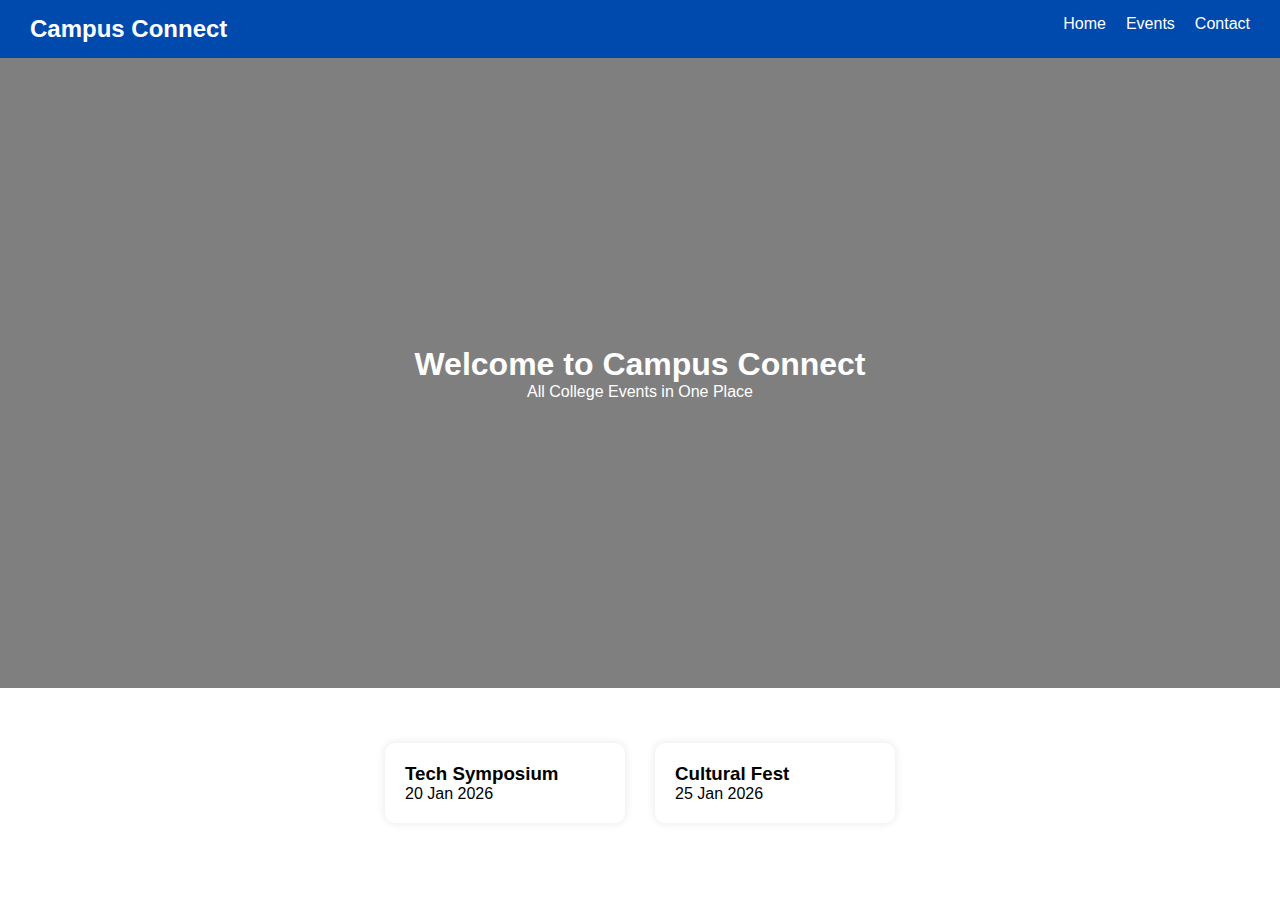
<file: index.html>
<!DOCTYPE html>
<html>
<head>
    <title>Campus Connect</title>
    <link rel="stylesheet" href="style.css">
</head>
<body>

<nav>
    <h2>Campus Connect</h2>
    <ul>
        <li>Home</li>
        <li>Events</li>
        <li>Contact</li>
    </ul>
</nav>

<header class="hero">
    <h1>Welcome to Campus Connect</h1>
    <p>All College Events in One Place</p>
</header>

<section class="events">
    <div class="card">
        <h3>Tech Symposium</h3>
        <p>20 Jan 2026</p>
    </div>

    <div class="card">
        <h3>Cultural Fest</h3>
        <p>25 Jan 2026</p>
    </div>
</section>

</body>
</html>
</file>
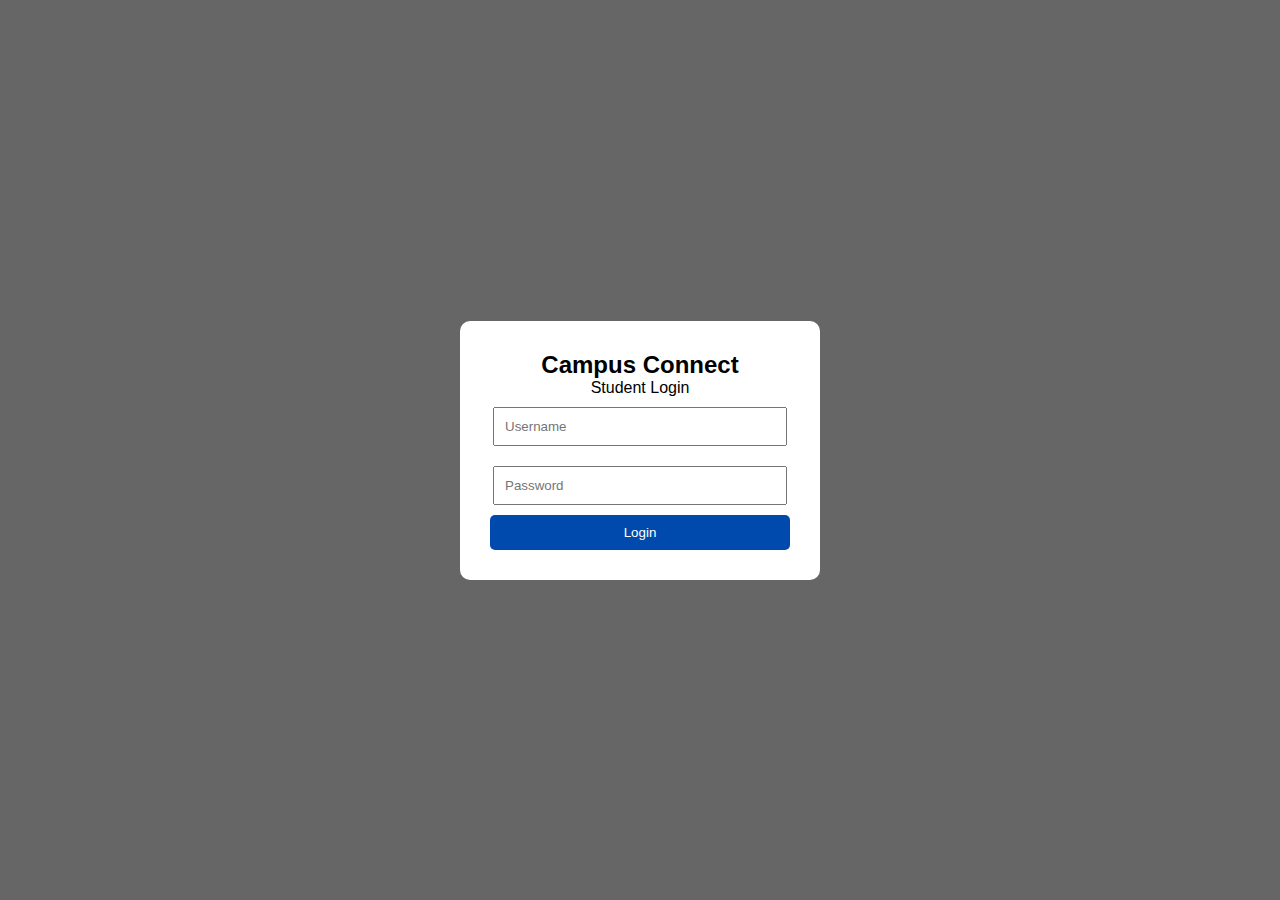
<file: login.html>
<!DOCTYPE html>
<html>
<head>
    <title>Campus Connect | Login</title>
    <link rel="stylesheet" href="style.css">
</head>
<body class="login-body">

<div class="login-box">
    <h2>Campus Connect</h2>
    <p>Student Login</p>

    <input type="text" id="username" placeholder="Username">
    <input type="password" id="password" placeholder="Password">

    <button onclick="login()">Login</button>
    <p id="error"></p>
</div>

<script src="script.js"></script>
</body>
</html>
</file>
<file: style.css>
* {
    margin: 0;
    padding: 0;
    font-family: Arial, sans-serif;
}

/* LOGIN PAGE */
.login-body {
    height: 100vh;
    background: linear-gradient(
        rgba(0,0,0,0.6),
        rgba(0,0,0,0.6)
    ),
    url("https://images.unsplash.com/photo-1562774053-701939374585");
    background-size: cover;
    display: flex;
    justify-content: center;
    align-items: center;
}

.login-box {
    background: white;
    padding: 30px;
    width: 300px;
    border-radius: 10px;
    text-align: center;
}

.login-box input {
    width: 90%;
    padding: 10px;
    margin: 10px 0;
}

.login-box button {
    width: 100%;
    padding: 10px;
    background: #004aad;
    color: white;
    border: none;
    border-radius: 5px;
}

/* NAVBAR */
nav {
    display: flex;
    justify-content: space-between;
    padding: 15px 30px;
    background: #004aad;
    color: white;
}

nav ul {
    display: flex;
    list-style: none;
}

nav li {
    margin-left: 20px;
}

/* HERO */
.hero {
    height: 70vh;
    background: linear-gradient(
        rgba(0,0,0,0.5),
        rgba(0,0,0,0.5)
    ),
    url("https://images.unsplash.com/photo-1503676260728-1c00da094a0b");
    background-size: cover;
    color: white;
    display: flex;
    flex-direction: column;
    justify-content: center;
    align-items: center;
}

/* EVENTS */
.events {
    display: flex;
    justify-content: center;
    margin: 40px;
}

.card {
    background: white;
    padding: 20px;
    margin: 15px;
    width: 200px;
    border-radius: 10px;
    box-shadow: 0 0 10px rgba(0,0,0,0.1);
}
</file>
